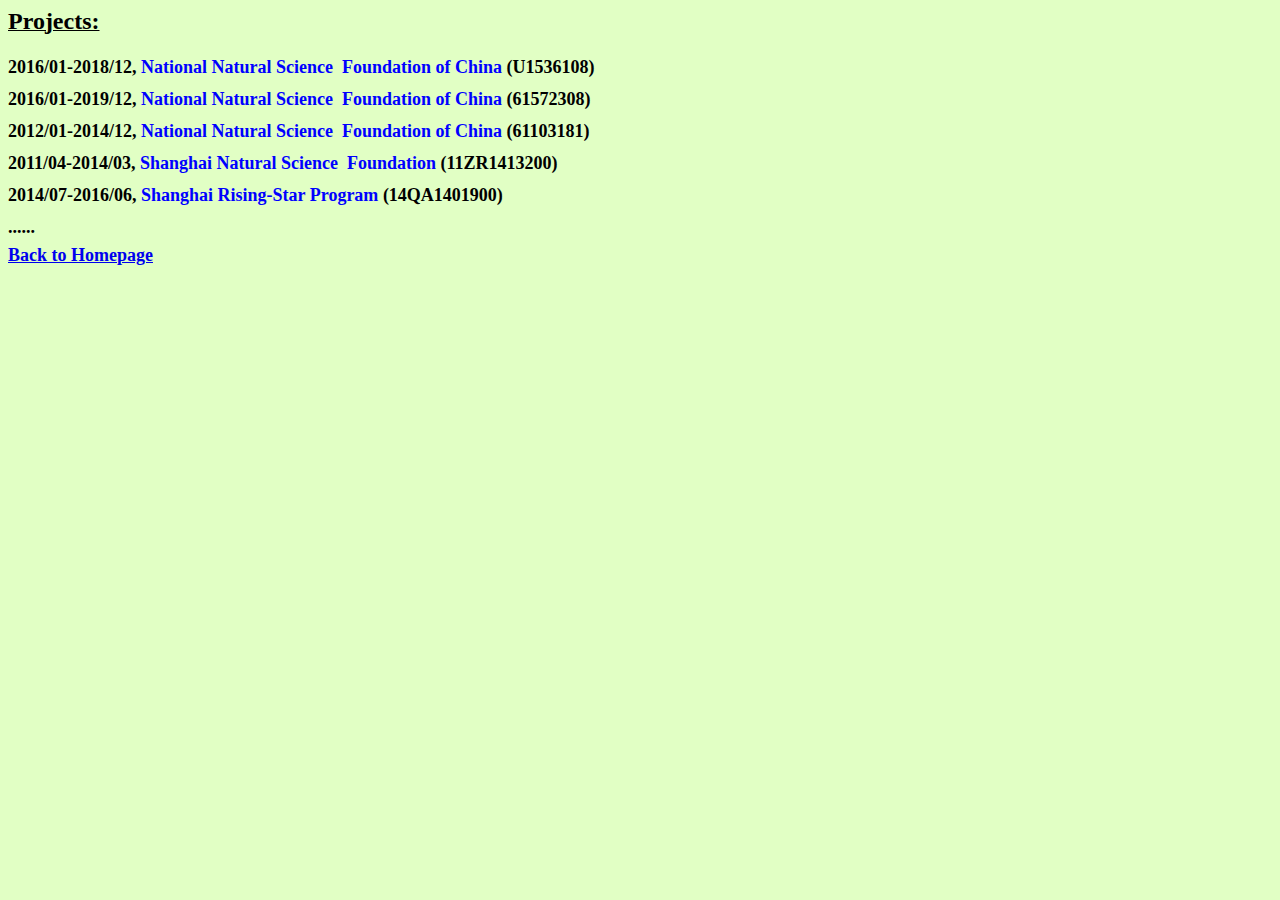
<file: proj.htm>
<html>

<head>
<meta http-equiv="Content-Language" content="zh-cn">
<meta http-equiv="Content-Type" content="text/html; charset=gb2312">
<title>project</title>
</head>

<body bgcolor="#E1FFC4">

<p align="left"><u><b><font face="Times New Roman" size="5">Projects:</font></b></u></p>
<p style="line-height: 200%; margin-top: 0; margin-bottom: 0">
<b>
<font size="4" face="Times New Roman">2016/01-2018/12, </font>
<font color="#0000FF" size="4" face="Times New Roman">National Natural Science&nbsp; 
Foundation of China</font><font size="4" face="Times New Roman">
(U1536108)</font></b></p>
<p style="line-height: 200%; margin-top: 0; margin-bottom: 0">
<b>
<font size="4" face="Times New Roman">
2016/01-2019/12, </font><font color="#0000FF" size="4" face="Times New Roman">
National Natural Science&nbsp; Foundation of China</font><font size="4" face="Times New Roman">
(61572308)</font></b></p>
<p style="line-height: 200%; margin-top: 0; margin-bottom: 0">
<b>
<font size="4" face="Times New Roman">
2012/01-2014/12, </font><font color="#0000FF" size="4" face="Times New Roman">
National Natural Science&nbsp; Foundation of China</font><font size="4" face="Times New Roman">
(61103181)</font></b></p>
<p style="line-height: 200%; margin-top: 0; margin-bottom: 0">
<b>
<font size="4" face="Times New Roman">
2011/04-2014/03,</font><font color="#0000FF" size="4" face="Times New Roman"> 
Shanghai Natural Science&nbsp; Foundation</font><font face="Times New Roman" size="4"> 
(11ZR1413200)</font></b></p>
<p style="line-height: 200%; margin-top: 0; margin-bottom: 0">
<b><font face="Times New Roman" size="4">2014/07-2016/06, <font color="#0000FF">
Shanghai Rising-Star Program</font> (14QA1401900)</font></b></p>
<p style="line-height: 200%; margin-top: 0; margin-bottom: 0">
<b><font face="Times New Roman" size="4">......</font></b></p>
<p style="line-height: 150%; margin-top: 0; margin-bottom: 0">
<a href="index.htm"><font size="4" face="Times New Roman"><b>Back to Homepage</b></font></a></p>
</body>

</html>
</file>
